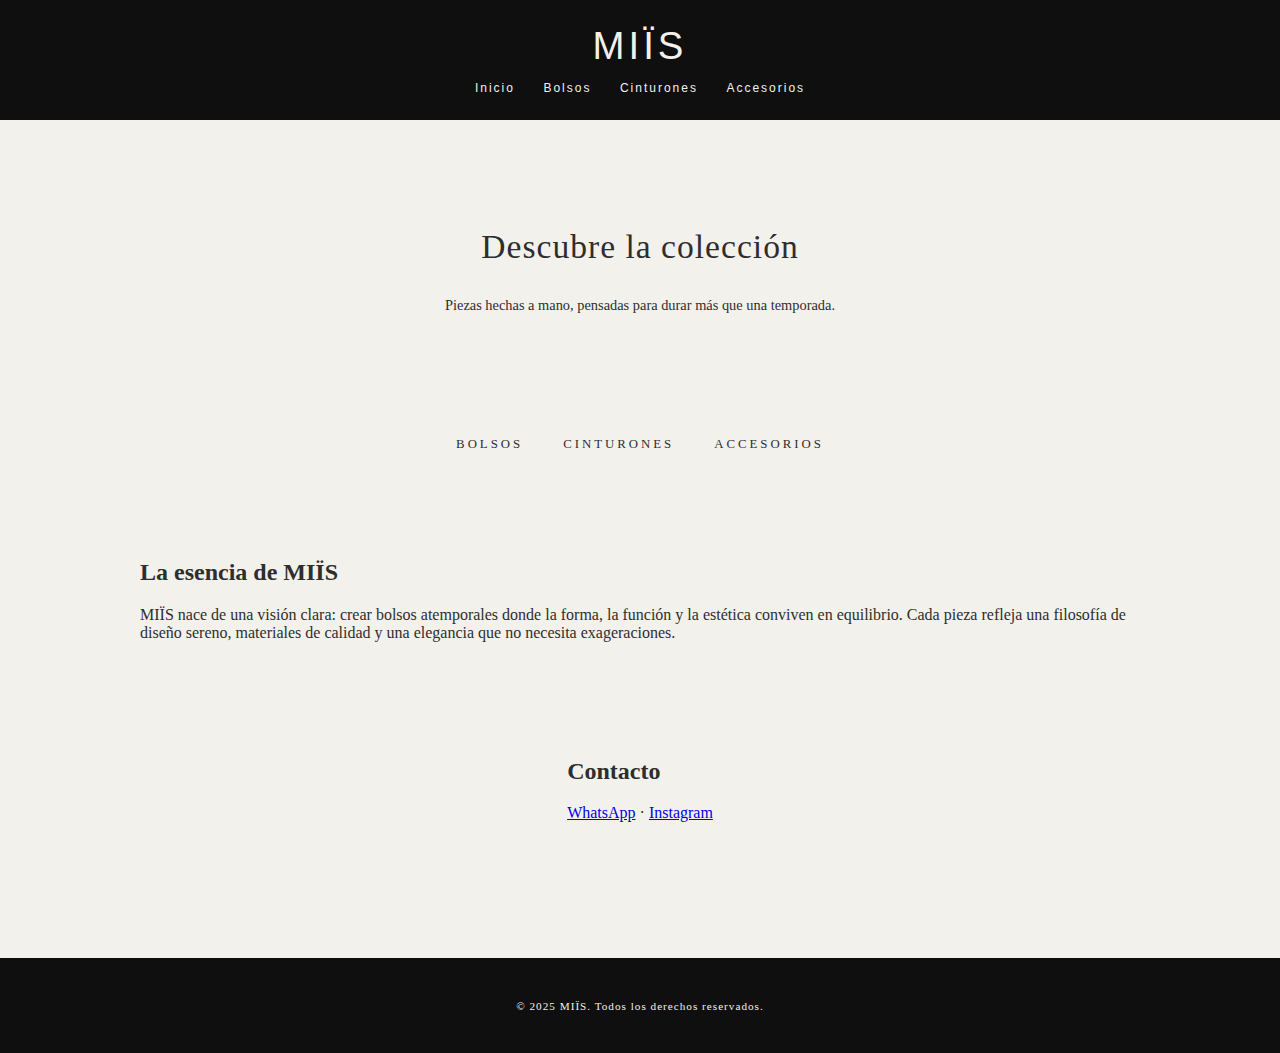
<file: index.html>
<!DOCTYPE html>
<html lang="es">
<head>
  <meta charset="UTF-8" />
  <meta name="viewport" content="width=device-width, initial-scale=1.0" />
  <title>MIÏS · Elegancia Atemporal</title>
	<link rel="stylesheet" href="style.css">

</head>

<body>

<header>
  <h1>MIÏS</h1>
  <nav>
    <a href="index.html" class="active">Inicio</a>
    <a href="bolsos.html">Bolsos</a>
    <a href="cinturones.html">Cinturones</a>
    <a href="accesorios.html">Accesorios</a>
  </nav>
</header>

<section class="hero">
  <h2>Descubre la colección</h2>
  <p>Piezas hechas a mano, pensadas para durar más que una temporada.</p>
</section>

<section class="section">
  <div class="categories">
    <a href="bolsos.html">BOLSOS</a>
    <a href="cinturones.html">CINTURONES</a>
    <a href="accesorios.html">ACCESORIOS</a>
  </div>
</section>

  <section id="sobre" class="section">
    <h2>La esencia de MIÏS</h2>
    <p>MIÏS nace de una visión clara: crear bolsos atemporales donde la forma, la función y la estética conviven en equilibrio. Cada pieza refleja una filosofía de diseño sereno, materiales de calidad y una elegancia que no necesita exageraciones.</p>
  </section>

  <section id="contacto" class="section">
    <h2>Contacto</h2>
    <p>
      <a href="https://wa.me/XXXXXXXXX" target="_blank">WhatsApp</a> ·
      <a href="https://instagram.com/miis" target="_blank">Instagram</a>
    </p>
  </section>

  <footer>
    <p>© 2025 MIÏS. Todos los derechos reservados.</p>
  </footer>

</body>
</html>
</file>
<file: style.css>
body {
  margin: 0;
  font-family: 'Libre Baskerville', serif;
  background: #F3F1EC;
  color: #2E2E2E;

  min-height: 100vh;
  display: flex;
  flex-direction: column;
}

main {
  flex: 1;
}


/* HEADER */
header {
	font-family: 'Helvetica Neue', Helvetica;
  background: #0F0F0F;
  padding: 24px;
  text-align: center;
  color: #F3F1EC;
  position: relative;
}

header h1 {
  margin: 0;
  font-size: 2.4em;
  letter-spacing: 4px;
  font-weight: 500;
}

nav {
  margin-top: 10px;
}

nav a {
  color: #F3F1EC;
  margin: 0 12px;
  text-decoration: none;
  font-size: 0.75em;
  letter-spacing: 2px;
}

/* HERO */
.hero {
  padding: 80px 20px;
  text-align: center;
  background: #F3F1EC;
}

.hero h2 {
  font-size: 2.1em;
  font-weight: 300;
  letter-spacing: 1px;
}

.hero p {
  font-size: 0.9em;
  max-width: 520px;
  margin: 0 auto;
  line-height: 1.6;
}

/* SECTIONS */
.section {
  padding: 40px 20px;
  max-width: 1000px;
  margin: auto;
}

/* CATEGORIES */
.categories {
  display: flex;
  justify-content: center;
  gap: 40px;
}

.categories a {
  color: #2E2E2E;
  text-decoration: none;
  font-size: 0.8em;
  letter-spacing: 3px;
  border-bottom: 1px solid transparent;
  padding-bottom: 6px;
  transition: border-color 0.3s ease;
}

.categories a:hover {
  border-color: #B8A36A;
}

/* FOOTER */
footer {
  background: #0F0F0F;
  color: #F3F1EC;
  text-align: center;
  padding: 30px;
  margin-top: 80px;
  font-size: 0.7em;
  letter-spacing: 1px;
}


/* MEJORA LA VISTA EN UN DISPOSITIVO MOVIL */
@media (max-width: 600px) {

  body {
    font-size: 15px;
  }

}

@media (max-width: 600px) {

  header {
    padding: 20px 16px;
  }

  header h1 {
    font-size: 1.9em;
    letter-spacing: 3px;
  }

  nav {
    display: flex;
    flex-wrap: wrap;
    justify-content: center;
    gap: 14px;
    margin-top: 16px;
  }

  nav a {
    margin: 0;
    font-size: 0.7em;
  }

}

@media (max-width: 600px) {

  .hero {
    padding: 60px 16px;
  }

  .hero h2 {
    font-size: 1.6em;
    line-height: 1.3;
  }

  .hero p {
    font-size: 0.9em;
    line-height: 1.6;
  }

}

@media (max-width: 600px) {

  footer {
    padding: 24px 16px;
    font-size: 0.65em;
  }

}

/* SVG – ajuste fino móvil */
@media (max-width: 600px) {
  .icon-btn svg {
    width: 20px;
    height: 20px;
  }
}

@media (max-width: 768px) {

  .product {
    grid-template-columns: 1fr;
    gap: 32px;
  }

}

@media (max-width: 768px) {

  .product img {
    width: 100%;
    max-width: 280px;   /* 🔥 AQUÍ está la magia */
    height: auto;
    margin: 0 auto;
    display: block;
  }

}

@media (max-width: 768px) {

  .product-text {
    max-width: 320px;
    margin: 0 auto;
  }

}

/* BUSCADOR */
.search {
  position: absolute;
  top: 24px;
  right: 24px;
}

.search input {
  background: transparent;
  border: none;
  border-bottom: 1px solid rgba(243,241,236,0.4);
  color: #F3F1EC;
  font-size: 0.7em;
  letter-spacing: 1px;
  padding: 4px 0;
  width: 120px;
  outline: none;
}

.search input::placeholder {
  color: rgba(243,241,236,0.6);
}

.search input:focus {
  border-color: #B8A36A;
}

/* SEARCH – ajuste móvil 

@media (max-width: 600px) {
	
	.header-actions {
    position: static;
    margin-top: 16px;
    justify-content: center;
  }

  .search {
    position: static;
    margin-top: 16px;
    text-align: center;
  }

  .search input {
    width: 100%;
    max-width: 180px;
  }

  .header-actions {
    gap: 20px;
  }

  .icon-btn {
    font-size: 1.4em;
  }
  .search-input.active {
  width: 120px;
}

}

*/

/* ICONOS DEL BUSCADOR, INICIAR SESION Y CESTA */

.header-actions {
  position: absolute;
  top: 24px;
  right: 24px;
  display: flex;
  align-items: center;
  gap: 16px;
}

.icon-btn {
  background: none;
  border: none;
  padding: 4px;
  cursor: pointer;
  opacity: 0.7;
  transition: opacity 0.25s ease, transform 0.25s ease;
}

.icon-btn:hover {
  opacity: 1;
  transform: translateY(-1px);
}

/* SVG */
.icon-btn svg {
  width: 18px;
  height: 18px;
  stroke: #F3F1EC;
  stroke-width: 1.5;
  fill: none;
}


/* BUSCADOR DESPLEGABLE */

.search-input {
  background: transparent;
  border: none;
  border-bottom: 1px solid rgba(243,241,236,0.5);
  color: #F3F1EC;
  font-size: 0.7em;
  letter-spacing: 1px;
  padding: 4px 0;

  width: 0;
  opacity: 0;
  pointer-events: none;

  transition: width 0.3s ease, opacity 0.3s ease;
}

.search-input::placeholder {
  color: rgba(243,241,236,0.6);
}

.search-input.active {
  width: 140px;
  opacity: 1;
  pointer-events: auto;
}

.search-input:focus {
  outline: none;
  border-color: #B8A36A;
}

/* ================= BUSCADOR MÓVIL IZQUIERDA ================= */
@media (max-width: 600px) {

  /* Header sigue siendo referencia */
  header {
    position: relative;
  }

  /* LUPA A LA IZQUIERDA */
  #search-toggle {
    position: absolute;
    top: 22px;
    left: 16px;
  }

  /* INPUT SALE DESDE LA IZQUIERDA */
  .search-input {
    position: absolute;
    top: 24px;
    left: 48px;
  }

  /* ICONOS PERFIL + CESTA A LA DERECHA */
  .header-actions {
    position: absolute;
    top: 22px;
    right: 16px;
    gap: 14px;
  }
}
</file>
